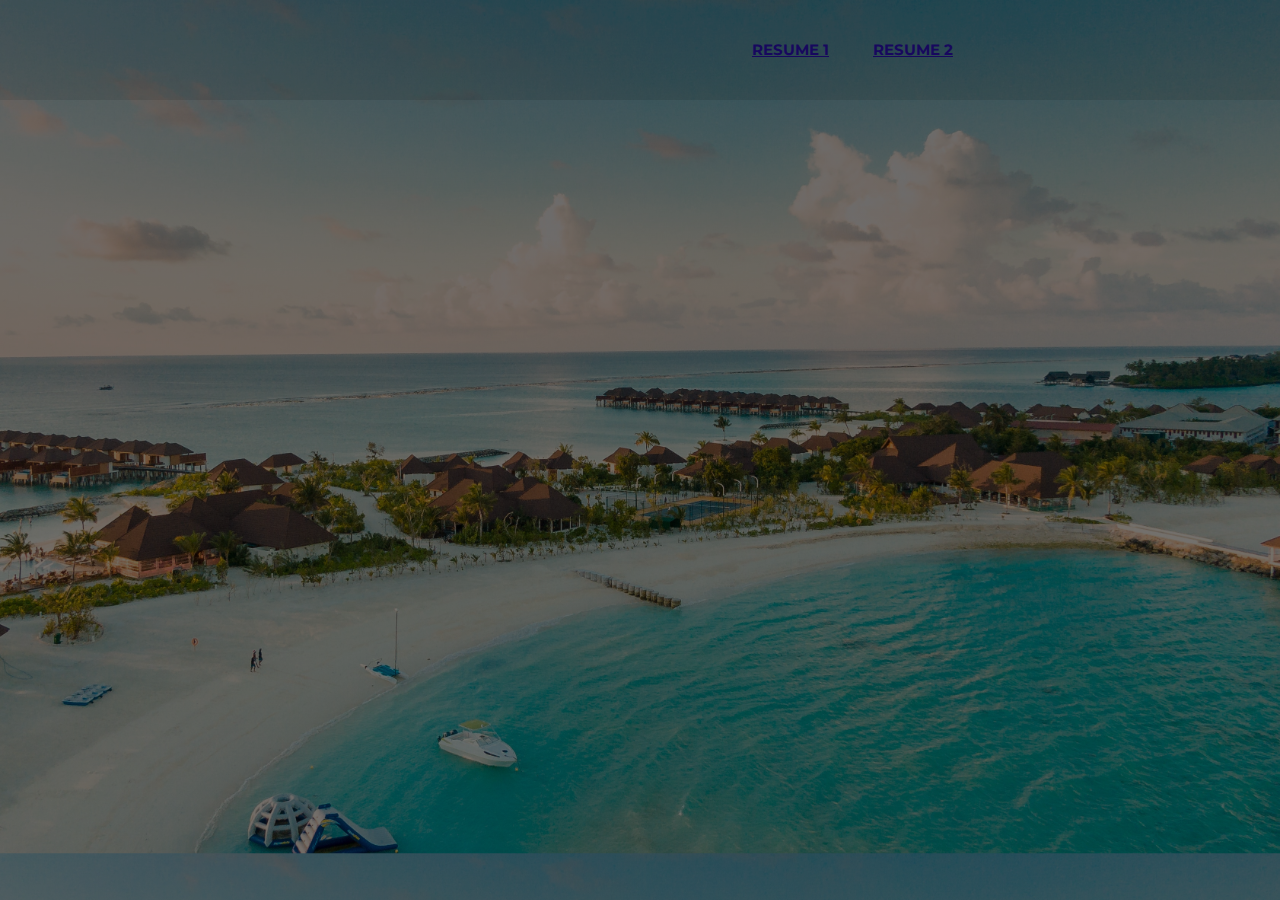
<file: index.html>
<!DOCTYPE html>
<html lang="en">
<head>
    <meta charset="UTF-8">
    <meta http-equiv="X-UA-Compatible" content="IE=edge">
    <meta name="viewport" content="width=device-width, initial-scale=1.0">
    <link rel="stylesheet" href="style.css">
    <link href="https://fonts.googleapis.com/css2?family=Montserrat:wght@400;500;700&family=Open+Sans:wght@300;400;600;700&display=swap" rel="stylesheet">
    <title></title>
    <link rel="stylesheet" href="style.css">
</head>
<body>
    <style>
        /* Add this style block in the head section of your HTML or in an external CSS file */
        .nav-link {
          color: #17085e; /* Set the color code or name as per your preference */
        }
      </style>
      
      <!-- Your existing HTML code remains unchanged -->
      <div class="bgimage">
          <div class="menu">
              <div class="leftmenu"></div>
              <div class="rightmenu">
                  <div class="collapse navbar-collapse" id="mynavbar">
                      <ul class="navbar-nav me-auto">
                          <li class="nav-item">
                              <a class="nav-link" href="Lim.html">RESUME 1</a>
                          </li>
                          <li class="nav-item">
                              <a class="nav-link" href="Daquiz.html">RESUME 2</a>
                          </li>
                      </ul>
                  </div>
              </div>
          </div>
          
          <div class="text"></div>
      </div>
      
            <h4></h4>
            <h1> </h1>
            <h3></h3>
        </div>

    </div>
</body>
</html>
</file>
<file: style.css>
*{
    margin: 0px;
    padding: 0px;
}
.bgimage{
    background: linear-gradient(rgba(0, 0, 0, 0.55), rgba(0, 0, 0, 0.55)),url("BG.jpg");
    background-size: 100%;
    width: 100%;
    height: 100vh;
}
.menu{
    width: 100%;
    height: 100px;
    background-color: rgba(0, 0, 0, 0.1);
}
.leftmenu{
    width: 20%;
    line-height: 100Px;
    float: left;
}
.leftmenu h4{
    padding-left: 70px;
    font-weight: bold;
    color: white;
    font-size: 22px;
    font-family: 'montserrat', sans-serif;
}
.rightmenu{
    width: 60%;
    height: 100Px;
    float: right;
}
.rightmenu ul{
    margin-left: 200px;
}
.rightmenu ul li{
    display: inline-block;
    font-family: 'montserrat', sans-serif ;
    list-style: none;
    font-size: 15px;
    color: white;
    font-weight: bold;
    line-height: 100px;
    margin-left: 40px;
    text-transform: uppercase;
    cursor: pointer;
}
.rightmenu ul li:hover{
    color: #00ccff;
}
#firstlist{
   color: #00ccff; 
}
.text{
    width: 100%;
    margin-top:185px ;
    text-transform: uppercase;
    text-align: center;
    color: white;

}
.text h4{
    font-size: 14px;
    font-family: 'open sans', sans-serif;
}
.text h1{
    font-size: 62px;
    font-family: 'montserrat', sans-serif ;
    font-weight: 700px;
    margin: 14px 0px;
}
.text h3{
    font-size: 15px;
    font-family: 'open sans', sans-serif;
}
.btn{
    background-color: rgba(255,255,255, 0.164);
    color: white;
    font-family: 'montserrat', sans-serif ;
    border: none;
    font-size: 15px;
    font-weight: bold;
    text-transform: uppercase;
    line-height: 40px;
    width: 150px;
    margin-top: 25px;
    border: 3px solid white;
    cursor: pointer;
}
.btn:hover{
    background-color: white;
    color: rgba(0, 0, 0, 0.753);
}
</file>
